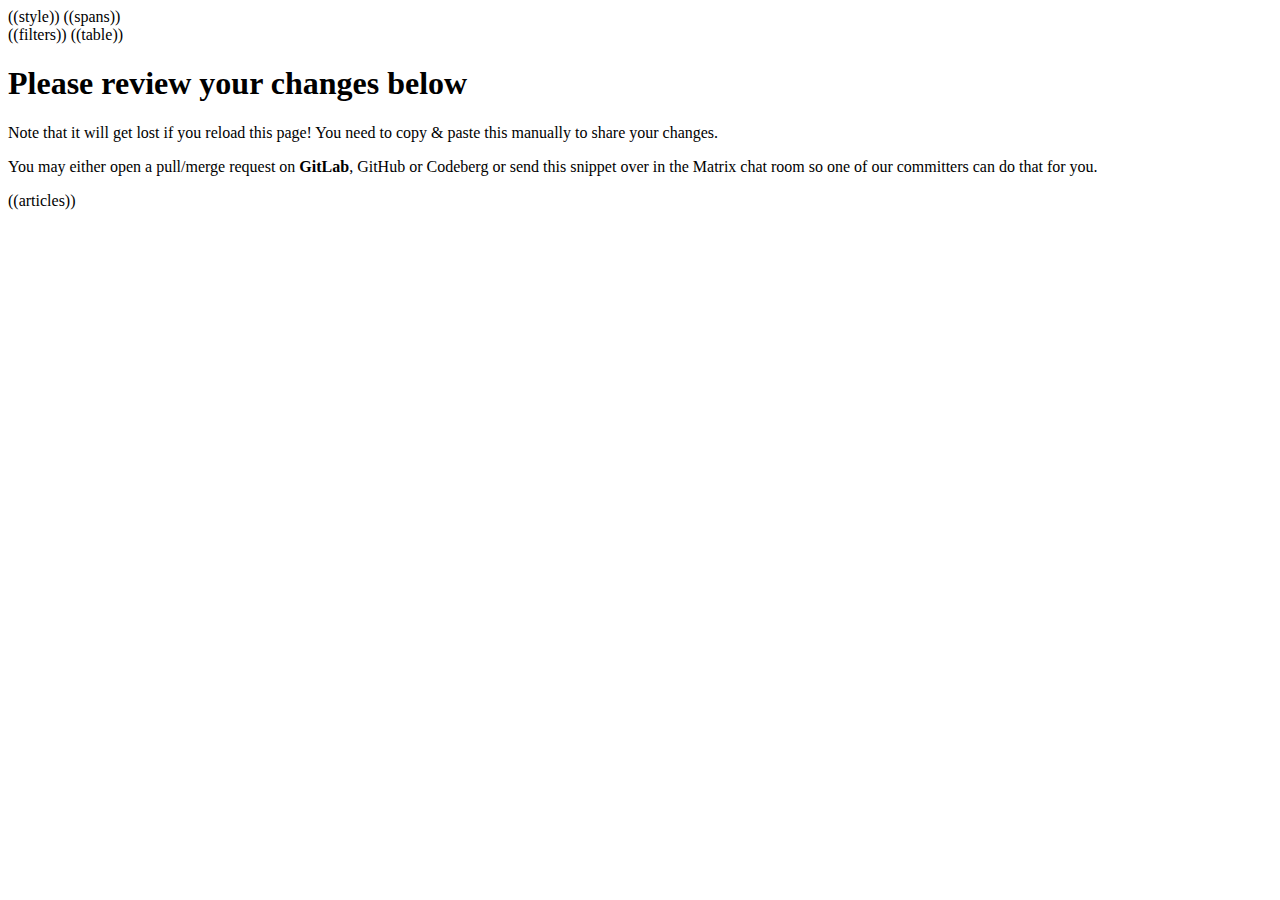
<file: web/index.template.html>
<!DOCTYPE html>
<html lang=en>
<head>
  <meta charset=utf-8>
  <title>SecuChart - secure messenger feature comparison</title>
  <link rel='shortcut icon' type=image/x-icon href=data:image/x-icon;,>
  <meta name=viewport content='width=device-width, initial-scale=1.0'>

<style>
((static_style))
</style>

((style))

</head>
<body>

((spans))

<div id=page>

((filters))

<table id=v_chart class=js-chart>

((table))

</table>

<div class='js-needed js-state-save-review'>
  <h1>Please review your changes below</h1>
  <p>Note that it will get lost if you reload this page!
  You need to copy &amp; paste this manually to share your changes.</p>
  <p>You may either open a pull/merge request on <strong>GitLab</strong>, GitHub or Codeberg or send this snippet over in the Matrix chat room so one of our committers can do that for you.</p>
  <pre class=js-changes></pre>
</div>

((articles))

</div>

</body>
</html>
</file>
